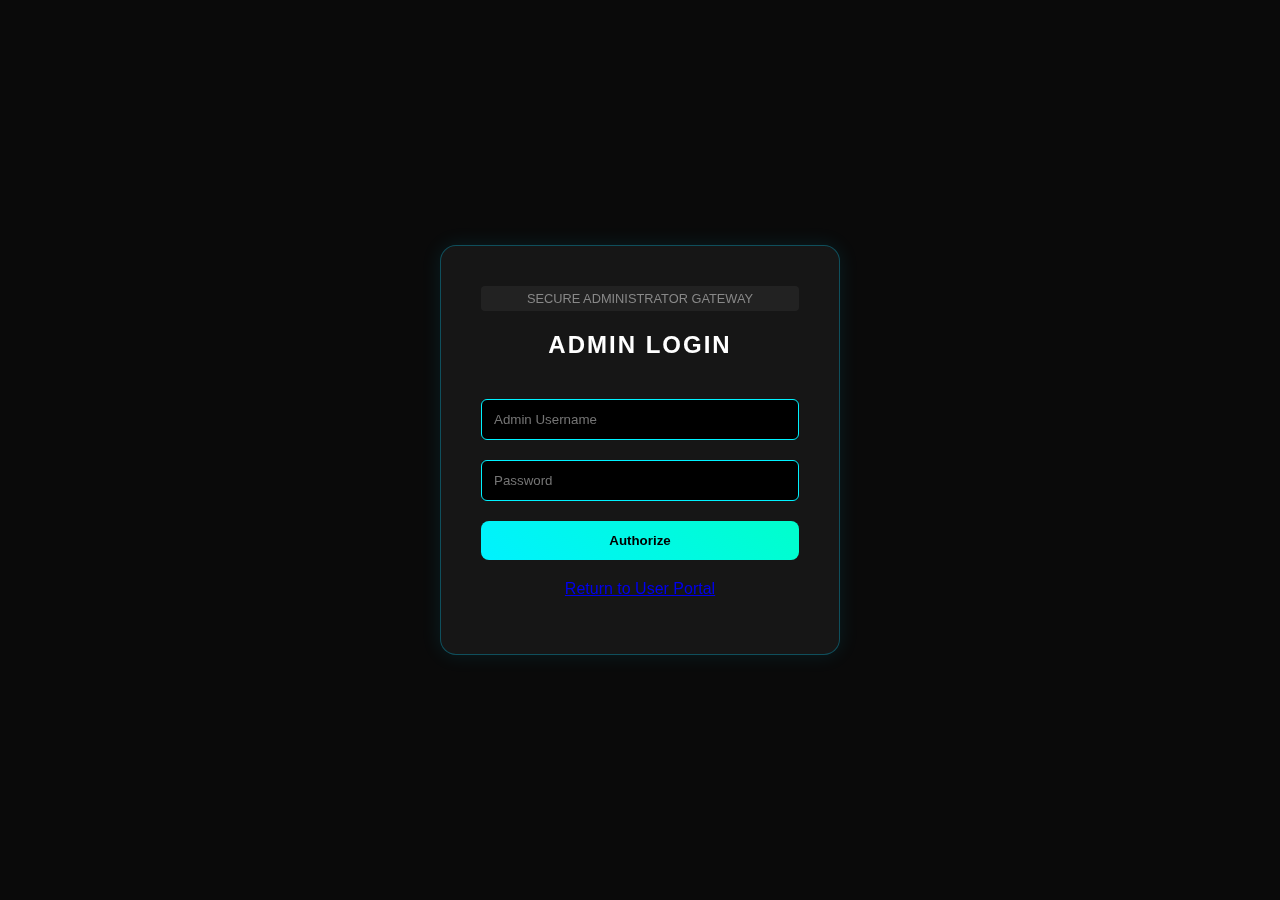
<file: templates/admin_login.html>
<!DOCTYPE html>
<html lang="en">
<head>
    <meta charset="UTF-8">
    <meta name="viewport" content="width=device-width, initial-scale=1.0">
    <title>CryptexDrive | Admin Access</title>
    <link rel="stylesheet" href="/static/styles.css">
    <link href="https://fonts.googleapis.com/css2?family=Inter:wght@300;400;600&family=JetBrains+Mono&display=swap" rel="stylesheet">
    <style>
        .admin-login-container {
            display: flex;
            justify-content: center;
            align-items: center;
            height: 100vh;
            background: #0a0a0a;
        }
        .admin-card {
            width: 100%;
            max-width: 400px;
            padding: 40px;
            border: 1px solid rgba(0, 212, 255, 0.3);
            box-shadow: 0 0 20px rgba(0, 212, 255, 0.1);
        }
        .admin-card h2 {
            text-align: center;
            margin-bottom: 30px;
            color: var(--highlight);
            text-transform: uppercase;
            letter-spacing: 2px;
        }
        .admin-tag {
            text-align: center;
            font-size: 0.8em;
            color: #888;
            margin-bottom: 20px;
            background: rgba(255, 255, 255, 0.05);
            padding: 5px;
            border-radius: 4px;
        }
    </style>
</head>
<body>

<div class="admin-login-container">
    <div id="authSection" class="glass card admin-card">
        <div class="admin-tag">SECURE ADMINISTRATOR GATEWAY</div>
        <div id="loginForm">
            <h2>Admin Login</h2>
            <input id="username" placeholder="Admin Username">
            <input id="password" type="password" placeholder="Password">
            <button onclick="adminLogin()" class="btn-primary" style="width: 100%;">Authorize</button>
            <p class="switch-mode" style="text-align: center; margin-top: 20px;">
                <a href="{{ USER_PORTAL_URL }}/">Return to User Portal</a>
            </p>
        </div>
    </div>
</div>

<script>
    async function adminLogin() {
        const username = document.getElementById("username").value;
        const password = document.getElementById("password").value;

        const res = await fetch("/api/admin/login", {
            method: "POST",
            headers: { "Content-Type": "application/json" },
            body: JSON.stringify({ username, password })
        });

        const data = await res.json();
        if (res.ok && data.dynamic_id) {
            sessionStorage.setItem("dynamic_id", data.dynamic_id);
            sessionStorage.setItem("is_admin", "true");
            window.location.href = "/admin/dashboard";
        } else {
            alert(data.error || "Access Denied");
        }
    }
</script>

</body>
</html>
</file>
<file: static/styles.css>
* { box-sizing:border-box; }

body {
  margin:0;
  height:100vh;
  font-family: "Segoe UI", sans-serif;
  background: linear-gradient(120deg,#050a15,#020617);
  color:#fff;
}

.layout {
  display:flex;
  height:100%;
}

.left {
  flex:1;
  padding:80px;
  background: radial-gradient(circle at top,#0ff2,#000);
}

.left h1 {
  font-size:48px;
  color:#00f2ff;
}

.left ul { list-style:none; padding:0; }
.left li { margin:10px 0; color:#9ff; }

.right {
  flex:1;
  display:flex;
  justify-content:center;
  align-items:center;
}

.glass {
  width:380px;
  padding:30px;
  background: rgba(255,255,255,0.05);
  backdrop-filter: blur(15px);
  border-radius:16px;
  border:1px solid rgba(0,255,255,0.3);
  box-shadow:0 0 50px rgba(0,255,255,0.3);
  animation: glow 3s infinite alternate;
}

@keyframes glow {
  from { box-shadow:0 0 20px #0ff; }
  to { box-shadow:0 0 50px #0ff; }
}

input {
  width:100%;
  margin:10px 0;
  padding:12px;
  background:#000;
  border:1px solid #00f2ff;
  color:#0ff;
  border-radius:6px;
}

button {
  width:100%;
  padding:12px;
  margin-top:10px;
  background:linear-gradient(45deg,#00f2ff,#00ffcc);
  border:none;
  color:#000;
  font-weight:bold;
  border-radius:8px;
  cursor:pointer;
}

button:hover { transform:scale(1.05); }

hr {
  margin:20px 0;
  border:0;
  height:1px;
  background:rgba(255,255,255,0.2);
}

#status {
  margin-top:15px;
  text-align:center;
  color:#0ff;
}
</file>
